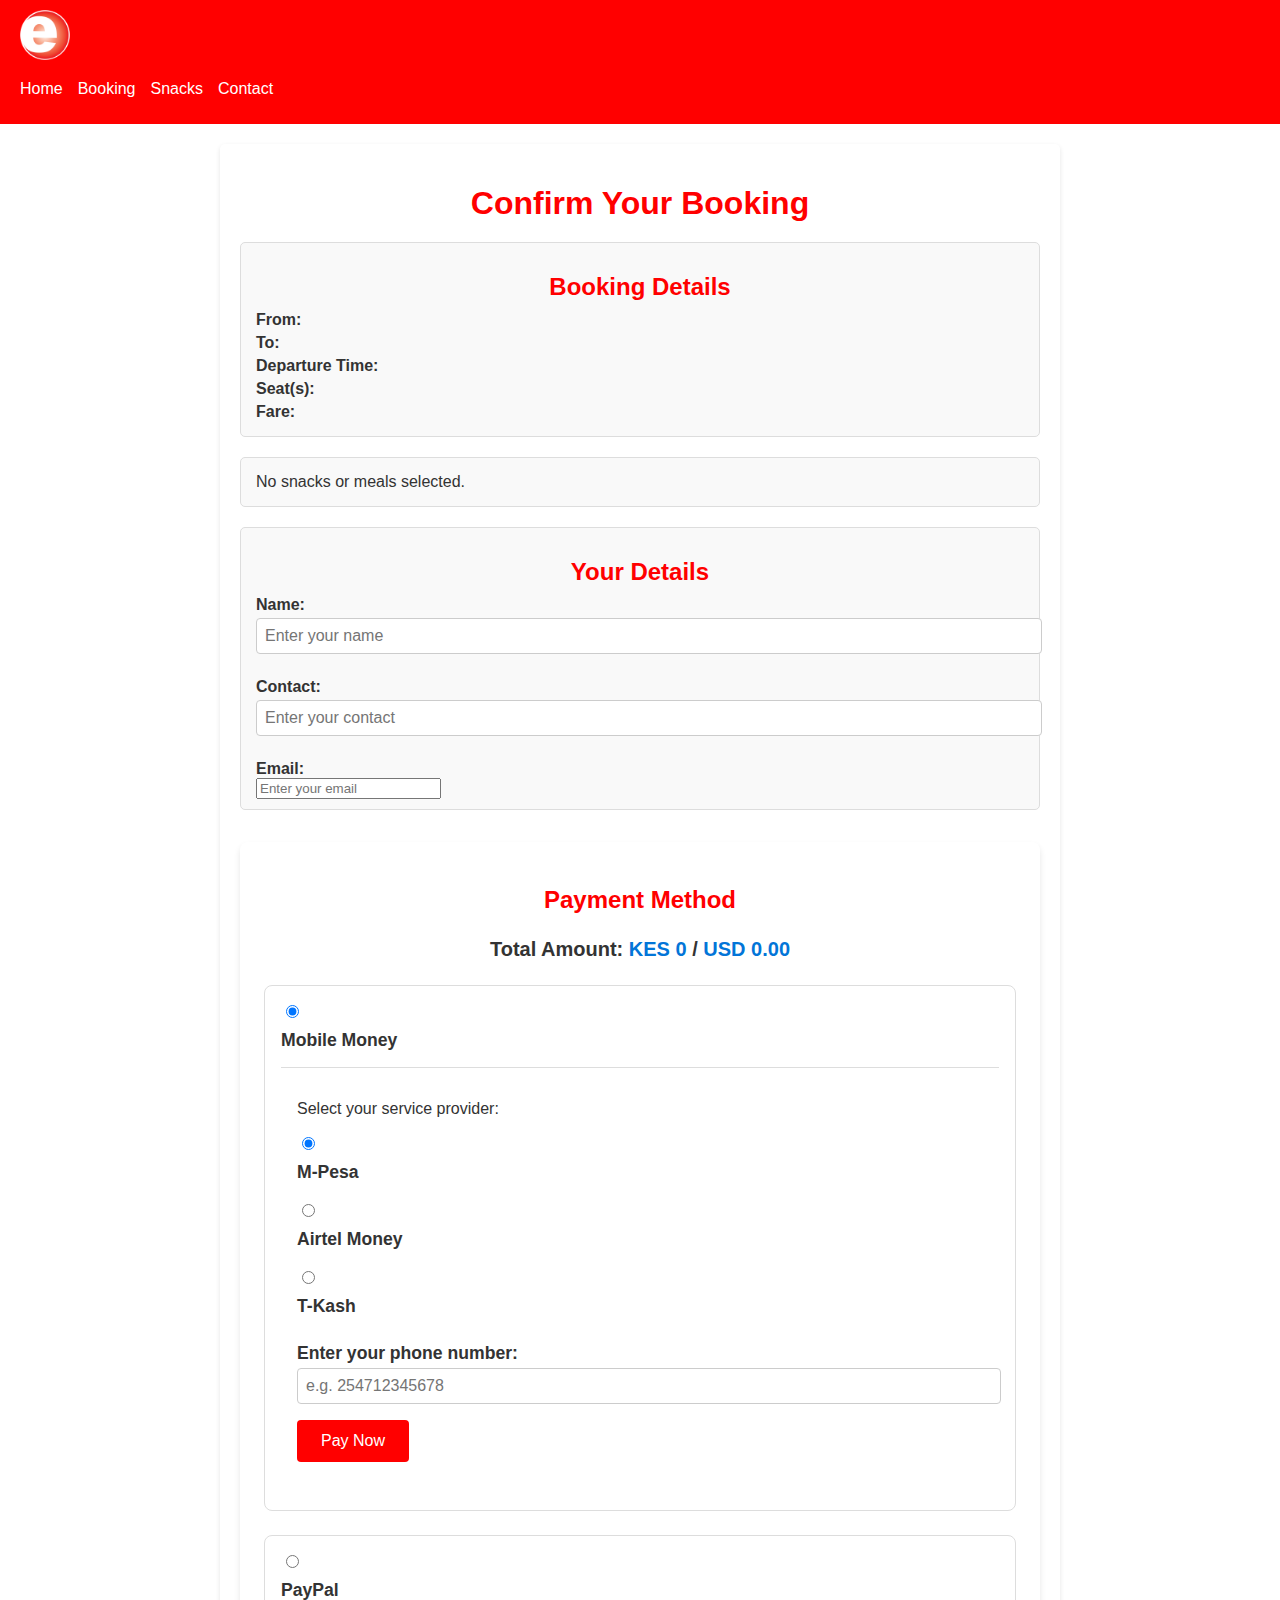
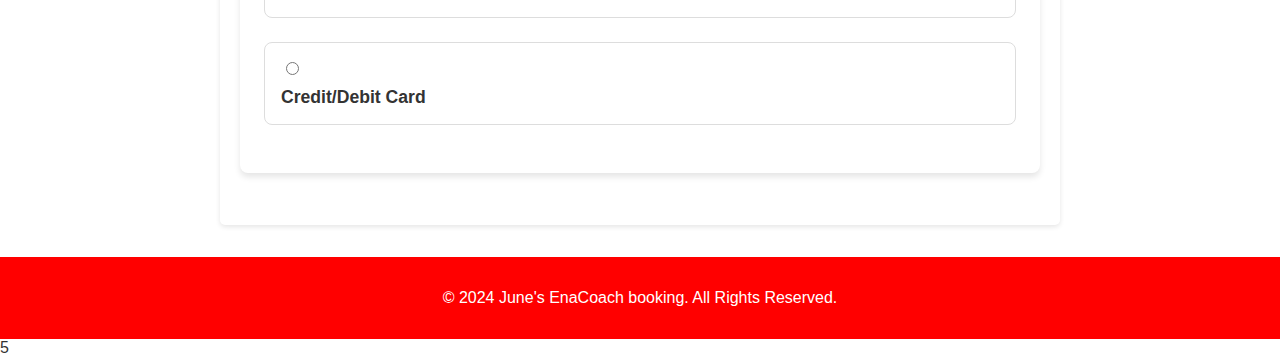
<file: confirmation.html>
<!DOCTYPE html>
<html lang="en">
<head>
    <meta charset="UTF-8">
    <meta name="viewport" content="width=device-width, initial-scale=1.0">
    <title>Booking Confirmation</title>
    <link rel="stylesheet" href="confirm.css">
</head>
<body>
    <header>
        <nav>
            <a href="index.html" class="logo"><img src="icon.png"></a>
            <ul>
                <li><a href="index.html">Home</a></li>
                <li><a href="home.html">Booking</a></li>
                <li><a href="snacks.html">Snacks</a></li>
                <li><a href="contact.html">Contact</a></li>
            </ul>
        </nav>
    </header>

    <main>
        <section class="confirmation">
            <h1>Confirm Your Booking</h1>

            <!-- Booking Details -->
            <div class="details-section">
                <h2>Booking Details</h2>
                <p><strong>From:</strong> <span id="from"></span></p>
                <p><strong>To:</strong> <span id="to"></span></p>
                <p><strong>Departure Time:</strong> <span id="confirm-date"></span></p>
                <p><strong>Seat(s):</strong> <span id="seats"></span></p>
                <p><strong>Fare:</strong> <span id="totalCost"></span></p>
            </div>

            <!-- Snacks & Meals -->
            <div class="details-section" id="cart-details"></div>

            <!-- Personal Details -->
            <div class="details-section">
                <h2>Your Details</h2>
                <label for="name">Name:</label>
                <input type="text" id="name" placeholder="Enter your name">

                <label for="contact">Contact:</label>
                <input type="tel" id="contact" placeholder="Enter your contact">

                <label for="email">Email:</label>
                <input type="email" id="email" placeholder="Enter your email">
            </div>

            <!-- Payment Details -->
            <section class="payment">
    <h2>Payment Method</h2>
                <p class="total-amount">Total Amount: <span id="total-amount">KES 0.00</span> / <span id="total-amount-usd">USD 0.00</span></p>

    <div class="payment-options">
        <!-- Mobile Money Payment -->
        <div class="payment-option">
            <input type="radio" id="mobile-money" name="payment-method" value="mobile-money" checked>
            <label for="mobile-money">Mobile Money</label>
            <div class="mobile-payment-form">
                <p>Select your service provider:</p>
                <input type="radio" id="mpesa" name="mobile-service" value="mpesa" checked>
                <label for="mpesa">M-Pesa</label><br>
                <input type="radio" id="airtel" name="mobile-service" value="airtel">
                <label for="airtel">Airtel Money</label><br>
                <input type="radio" id="tkash" name="mobile-service" value="tkash">
                <label for="tkash">T-Kash</label><br>
                <form id="mpesaForm">
                    <label for="phone-number">Enter your phone number:</label>
                    <input type="tel" id="phone-number" placeholder="e.g. 254712345678">
                    <button type="submit" onclick="payment()" id="pay-mobile-money">Pay Now</button>
                </form>
                <p id="payment-status"></p>
            </div>
        </div>

        <!-- PayPal Payment -->
        <div class="payment-option">
            <input type="radio" id="paypal" name="payment-method" value="paypal">
            <label for="paypal">PayPal</label>
            <div class="paypal-payment-form">
                <p>You will be redirected to PayPal to complete your payment in USD.</p>
                <button id="pay-paypal">Proceed to PayPal</button>
            </div>
        </div>

        <!-- Card Payment -->
        <div class="payment-option">
            <input type="radio" id="card" name="payment-method" value="card">
            <label for="card">Credit/Debit Card</label>
            <div class="card-payment-form">
                <label for="card-name">Name on Card:</label>
                <input type="text" id="card-name" placeholder="Full Name">
                <label for="card-number">Card Number:</label>
                <input type="text" id="card-number" placeholder="e.g. 1234 5678 9012 3456">
                <label for="card-expiry">Expiry Date:</label>
                <input type="month" id="card-expiry">
                <label for="card-cvv">CVV:</label>
                <input type="text" id="card-cvv" placeholder="e.g. 123">
                <button id="pay-card">Pay Now</button>
            </div>
        </div>
    </div>
</section>
        </section>
    </main>

    <footer>
        <p>&copy; 2024 June's EnaCoach booking. All Rights Reserved.</p>
    </footer>
    <script src="confirm.js"></script>
    <script>
        const busData = JSON.parse(localStorage.getItem("selectedBus"));
        const seats = JSON.parse(localStorage.getItem("selectedSeats"));
        const totalCost = localStorage.getItem("totalCost");

        document.getElementById("from").textContent = busData.route.split(" to ")[0];
        document.getElementById("to").textContent = busData.route.split(" to ")[1];
        document.getElementById("confirm-date").textContent = busData.busTime;
        document.getElementById("seats").textContent = seats.join(", ") || "None";
        document.getElementById("fare").textContent = `KES ${busData.fare}`;
        document.getElementById("total-amount").textContent = `KES ${totalCost}`;
    </script>
</body>
</html>5
</file>
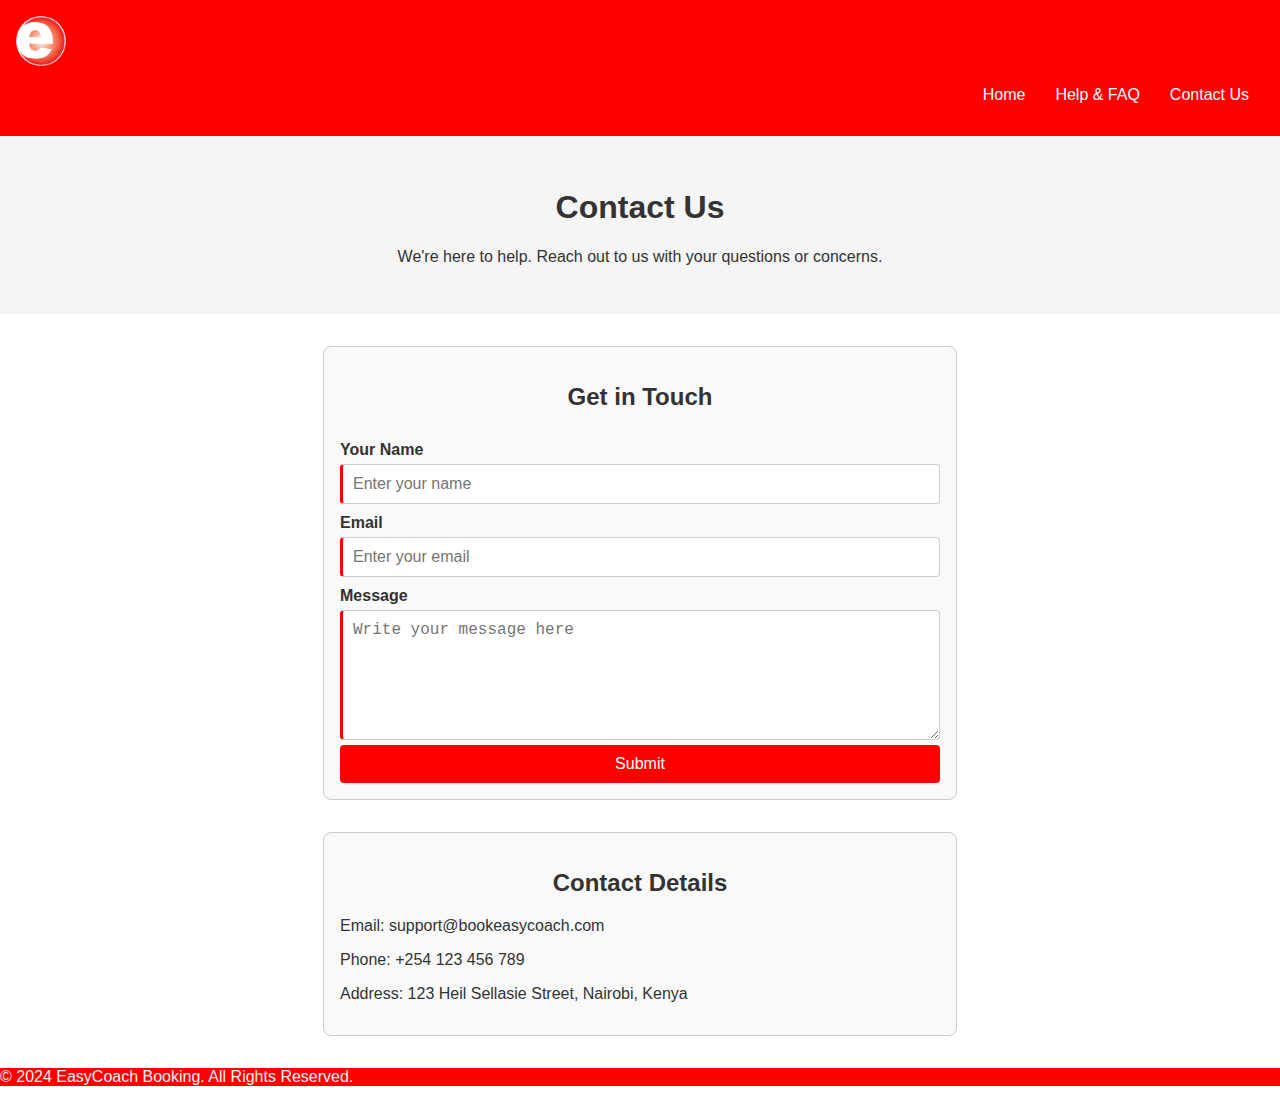
<file: contact.html>
<!DOCTYPE html>
<html lang="en">
<head>
    <meta charset="UTF-8">
    <meta name="viewport" content="width=device-width, initial-scale=1.0">
    <title>Contact Us</title>
    <link rel="stylesheet" href="contact.css">
</head>
<body>
    <header>
        <nav>
            <a href="index.html" class="logo"><img src="icon.png" alt="Logo"></a>
            <ul>
                <li><a href="index.html">Home</a></li>
                <li><a href="faq.html">Help & FAQ</a></li>
                <li><a href="contact.html" class="active">Contact Us</a></li>
            </ul>
        </nav>
    </header>

    <main>
        <section class="contact-header">
            <h1>Contact Us</h1>
            <p>We're here to help. Reach out to us with your questions or concerns.</p>
        </section>

        <section class="contact-form">
            <h2>Get in Touch</h2>
            <form id="contactForm">
                <label for="name">Your Name</label>
                <input type="text" id="name" name="name" placeholder="Enter your name" required>
                
                <label for="email">Email</label>
                <input type="email" id="email" name="email" placeholder="Enter your email" required>
                
                <label for="message">Message</label>
                <textarea id="message" name="message" placeholder="Write your message here" rows="6" required></textarea>
                
                <button type="submit">Submit</button>
            </form>
        </section>

        <section class="contact-details">
            <h2>Contact Details</h2>
            <p>Email: support@bookeasycoach.com</p>
            <p>Phone: +254 123 456 789</p>
            <p>Address: 123 Heil Sellasie Street, Nairobi, Kenya</p>
        </section>
    </main>

    <footer>
        <p>&copy; 2024 EasyCoach Booking. All Rights Reserved.</p>
    </footer>

    <script src="contact.js"></script>
</body>
</html>
</file>
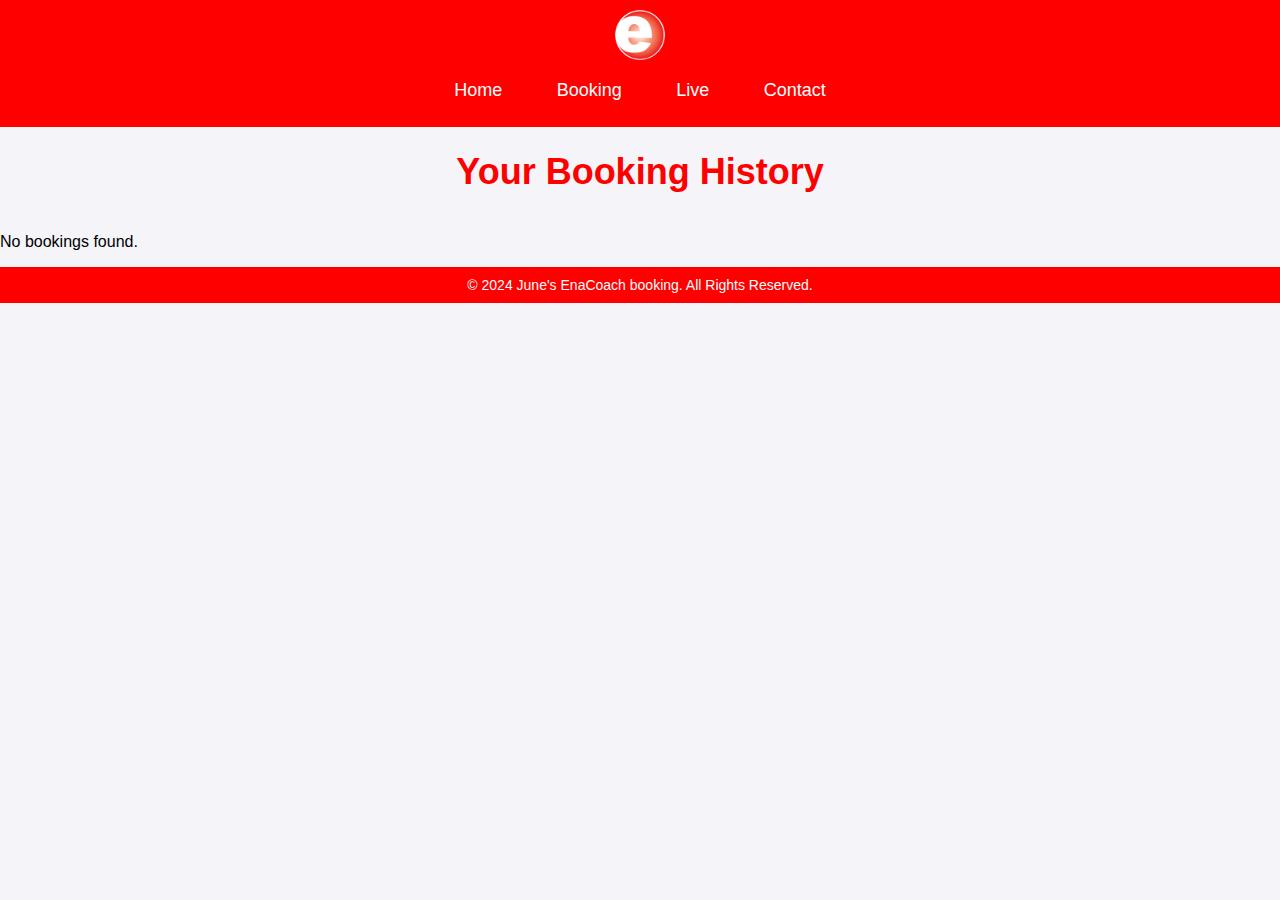
<file: history.html>
<!DOCTYPE html>
<html lang="en">
<head>
    <meta charset="UTF-8">
    <meta name="viewport" content="width=device-width, initial-scale=1.0">
    <title>Booking History</title>
    <link rel="stylesheet" href="history.css">
</head>
<body>
    <header>
        <nav>
            <a href="index.html" class="logo"><img src="icon.png"></a>
            <ul>
                <li><a href="index.html">Home</a></li>
                <li><a href="home.html">Booking</a></li>
                <li><a href="maps.html">Live</a></li>
                <li><a href="contact.html">Contact</a></li>
            </ul>
        </nav>
    </header>

    <main>
        <h1>Your Booking History</h1>
        <div id="history-container"></div>
    </main>

    <footer>
        <p>&copy; 2024 June's EnaCoach booking. All Rights Reserved.</p>
    </footer>
    <script src="history.js"></script>
</body>
</html>
</file>
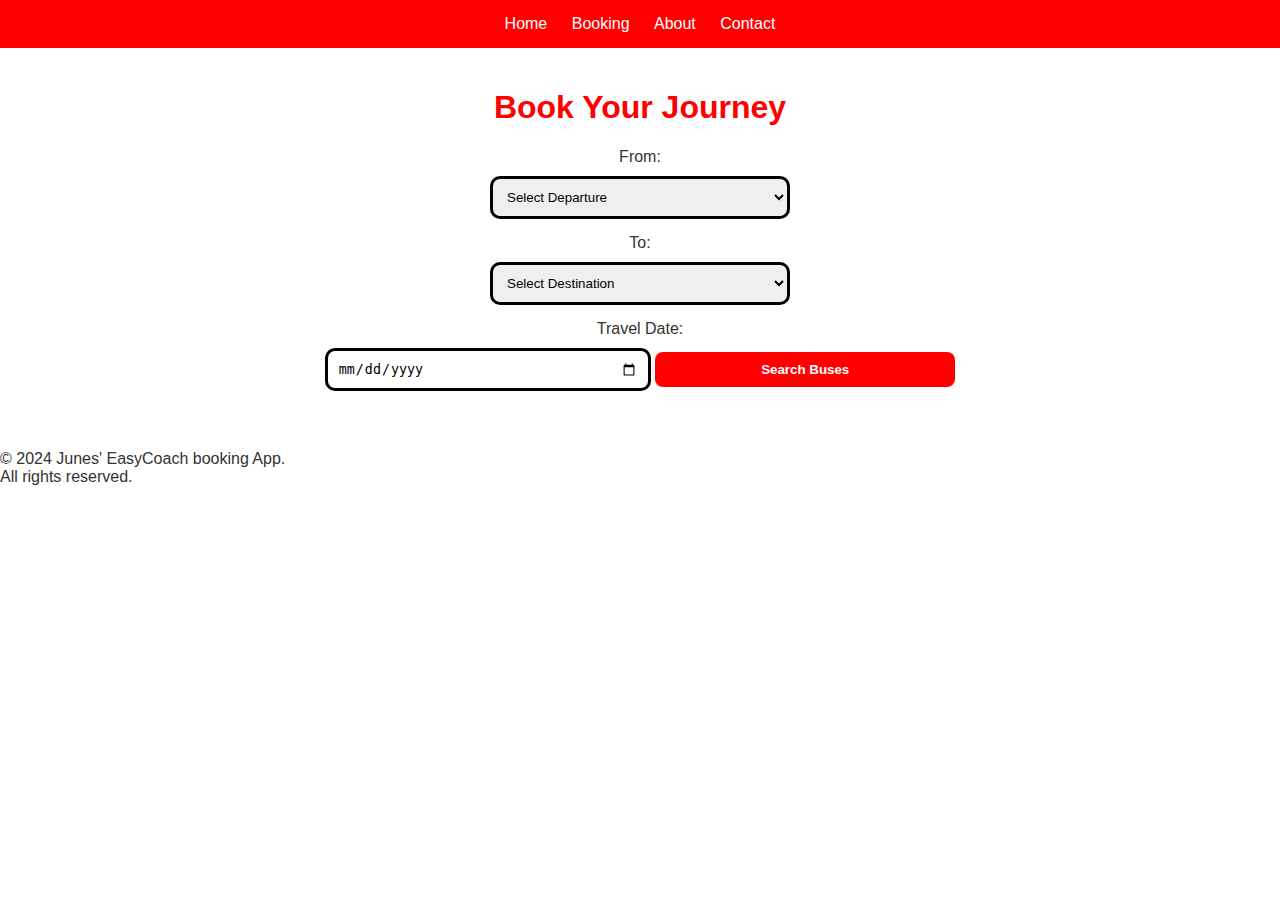
<file: home.html>
<!DOCTYPE html>
<html lang="en">
<head>
    <meta charset="UTF-8">
    <meta name="viewport" content="width=device-width, initial-scale=1.0">
    <title>Bus Booking</title>
    <link rel="stylesheet" href="home.css">
</head>
<body>
    <!-- Navigation -->
    <nav>
        <ul>
            <li><a href="index.html">Home</a></li>
            <li><a href="booking.html" class="active">Booking</a></li>
            <li><a href="about.html">About</a></li>
            <li><a href="contact.html">Contact</a></li>
        </ul>
    </nav>

    <!-- Booking Details Form -->
    <section id="booking-section">
        <h1>Book Your Journey</h1>
        <form id="search-form">
            <label for="from">From:</label>
            <select id="from" name="from" required>
                <option value="" disabled selected>Select Departure</option>
                <option value="Nairobi">NAIROBI</option>
                <option value="Mombasa">MOMBASA</option>
                <option value="Kisumu">KISUMU</option>
                <option value="Awendo">AWENDO</option>
                <option value="Migori">MIGORI</option>
                <option value="Siaya">SIAYA</option>
                <option value="Homabay">HOMABAY</option>
                <!-- Add other options as needed -->
            </select>

            <label for="to">To:</label>
            <select id="to" name="to" required>
                <option value="" disabled selected>Select Destination</option>
                <option value="Nairobi">NAIROBI</option>
                <option value="Mombasa">MOMBASA</option>
                <option value="Kisumu">KISUMU</option>
                <option value="Awendo">AWENDO</option>
                <option value="Migori">MIGORI</option>
                <option value="Siaya">SIAYA</option>
                <option value="Homabay">HOMABAY</option>
                <!-- Add other options as needed -->
            </select>

            <label for="date">Travel Date:</label>
            <input type="date" id="date" name="booking-date" required>

            <button type="button" onclick="searchBuses()"><b>Search Buses</b></button>
        </form>
    </section>

    <!-- Available Buses Section -->
    <section id="available-buses" style="display: none;">
        <h2>Available Buses</h2>
        <div id="bus-list">
            <!-- List of available buses will be displayed here dynamically -->
        </div>
    </section>

    <!-- Seat Selection Section -->
    <section id="seat-selection" style="display: none;">
        <h2>Select Your Seats</h2>
        <div id="seat-map-container">
            <div id="seat-map">
                <!-- Seat map will be dynamically generated -->
            </div>
            <p id="selected-seats" data-selected-seats="">Selected Seats: None</p><br>
            <p> <strong>Total:</strong><span id="total-cost"></span></p>
        </div>
        <button type="button" onclick="addSnacks()">Add Snacks</button>
    </section>
    <br>
    </section>

    <!-- Footer -->
    <footer>
        <p>&copy; 2024 Junes' EasyCoach booking App.<br> All rights reserved.</p>
    </footer>

    <script src="home.js"></script>
</body>
</html>
</file>
<file: confirm.css>
body {
    font-family: Arial, sans-serif;
    margin: 0;
    padding: 0;
    color: #333;
    background-color: #fff;
}

/* Header */
header {
    background-color: red;
    color: white;
    padding: 10px 20px;
}

header .logo {
    text-decoration: none;
}
header .logo img{
    width: 50px;
    height: 50px;
}

header ul {
    list-style: none;
    padding: 0;
    display: flex;
    gap: 15px;
}

header ul li a {
    color: white;
    text-decoration: none;
}

header ul li a.active {
    font-weight: bold;
    text-decoration: underline;
}
.confirmation {
    max-width: 800px;
    margin: 20px auto;
    padding: 20px;
    background-color: #fff;
    border-radius: 5px;
    box-shadow: 0 2px 5px rgba(0, 0, 0, 0.1);
}

.confirmation h1 {
    text-align: center;
    color: red;
    margin-bottom: 20px;
}

.details-section {
    margin-bottom: 20px;
    padding: 10px 15px;
    border: 1px solid #ddd;
    border-radius: 5px;
    background-color: #f9f9f9;
}

.details-section h2 {
    margin-bottom: 10px;
    color: red;
}

.details-section p, .details-section ul, .details-section form {
    margin: 5px 0;
}

.details-section ul {
    list-style: none;
    padding: 0;
}

.details-section ul li {
    padding: 5px 0;
}

#confirm-button {
    display: block;
    margin: 20px auto;
    background-color: red;
    color: white;
    border: none;
    padding: 10px 20px;
    font-size: 16px;
    cursor: pointer;
    border-radius: 3px;
}

#confirm-button:hover {
    background-color: darkred;
}

h2 {
    text-align: center;
    color: red;
}

.payment {
    max-width: 800px;
    margin: 2rem auto;
    padding: 1.5rem;
    background: #fff;
    border-radius: 8px;
    box-shadow: 0 4px 6px rgba(0, 0, 0, 0.1);
}

.payment-options {
    margin-top: 1.5rem;
}

.payment-option {
    margin-bottom: 1.5rem;
    border: 1px solid #ddd;
    border-radius: 8px;
    padding: 1rem;
}

.payment-option input[type="radio"] {
    margin-right: 10px;
}

.payment-option label {
    font-size: 1.1rem;
    font-weight: bold;
    color: #333;
}

.mobile-payment-form,
.paypal-payment-form,
.card-payment-form {
    margin-top: 1rem;
    display: none; /* Default hidden */
    padding: 1rem;
    border-top: 1px solid #ddd;
}

.payment-option input[type="radio"]:checked ~ .mobile-payment-form,
.payment-option input[type="radio"]:checked ~ .paypal-payment-form,
.payment-option input[type="radio"]:checked ~ .card-payment-form {
    display: block; /* Show on radio select */
}

label {
    display: block;
    margin-top: 0.5rem;
    font-weight: bold;
}

input[type="text"],
input[type="tel"],
input[type="month"] {
    width: 100%;
    padding: 0.5rem;
    margin-top: 0.25rem;
    margin-bottom: 1rem;
    border: 1px solid #ccc;
    border-radius: 4px;
    font-size: 1rem;
}

button {
    background-color: red;
    color:white;
    padding: 0.75rem 1.5rem;
    font-size: 1rem;
    border: none;
    border-radius: 4px;
    cursor: pointer;
}

button:hover {
    background-color: #025aa5;
}

.total-amount {
    text-align: center;
    font-size: 1.25rem;
    font-weight: bold;
    margin-top: 1.5rem;
}

.total-amount span {
    color: #0275d8;
}

footer {
    text-align: center;
    padding: 1rem;
    background-color: red;
    color: #fff;
    margin-top: 2rem;
}
</file>
<file: contact.css>
body {
    font-family: Arial, sans-serif;
    margin: 0;
    padding: 0;
    background: #fff;
    color: #333;
}

header {
    background: red;
    color: white;
    padding: 1rem;
}

header nav ul {
    list-style: none;
    display: flex;
    justify-content: flex-end;
}

nav img{
    width: 50px;
    height: 50px;
}

header nav ul li {
    margin: 0 15px;
}

header nav ul li a {
    text-decoration: none;
    color: white;
}

.contact-header {
    text-align: center;
    padding: 2rem;
    background: whitesmoke;
}

.contact-form, .contact-details {
    max-width: 600px;
    margin: 2rem auto;
    padding: 1rem;
    background: #f9f9f9;
    border: 1px solid #ccc;
    border-radius: 8px;
}

.contact-form h2, .contact-details h2 {
    text-align: center;
}

.contact-form form {
    display: flex;
    flex-direction: column;
}

.contact-form form label {
    margin-top: 10px;
    font-weight: bold;
}

.contact-form form input, 
.contact-form form textarea, 
.contact-form form button {
    margin-top: 5px;
    padding: 10px;
    font-size: 1rem;
    border: 1px solid #ccc;
    border-radius: 4px;
    border-left: 3px solid red;
}

.contact-form form button {
    background: red;
    color: white;
    border: none;
    cursor: pointer;
}

.contact-form form button:hover {
    background: darkred;
}

footer{
    background-color: red;
    color: whitesmoke;
}
</file>
<file: history.css>
/* Global Styles */
body {
    font-family: Arial, sans-serif;
    margin: 0;
    padding: 0;
    background-color: #f4f4f9;
}

/* Navigation Bar */
nav {
    background-color: red;
    padding: 10px 0;
    text-align: center;
}

nav a img{
    width: 50px;
    height: 50px;
}
nav ul {
    list-style: none;
    padding: 0;
}

nav ul li {
    display: inline;
    margin: 0 15px;
}

nav ul li a {
    color: #fff;
    text-decoration: none;
    font-size: 18px;
    padding: 10px;
}

nav ul li a:hover {
    background-color: red;
    border-radius: 5px;
}

/* Main Section */
#history-section {
    padding: 20px;
    max-width: 1200px;
    margin: 0 auto;
}

/* Header */
h1 {
    text-align: center;
    color: red;
    font-size: 36px;
    margin-bottom: 40px;
}

/* History Table */
table {
    width: 100%;
    margin: 20px 0;
    border-collapse: collapse;
    border: 1px solid red;
}

table th,
table td {
    padding: 15px;
    text-align: left;
    border: 1px solid red;
}

table th {
    background-color: red;
    color: white;
}

table td {
    background-color: #fff;
}

table tr:nth-child(even) {
    background-color: #f9f9f9;
}

table tr:hover {
    background-color: #f1f1f1;
}

/* Receipt Button */
.download-receipt-btn {
    display: inline-block;
    padding: 10px 15px;
    background-color: red;
    color: white;
    text-decoration: none;
    border-radius: 5px;
    text-align: center;
    font-weight: bold;
    transition: background-color 0.3s ease;
}

.download-receipt-btn:hover {
    background-color: darkred;
}

/* Footer */
footer {
    background-color: red;
    color: white;
    padding: 10px 0;
    text-align: center;
    position: relative;
    bottom: 0;
    width: 100%;
}

footer p {
    margin: 0;
    font-size: 14px;
}
</file>
<file: home.css>
/* General Styling */
body {
    font-family: Arial, sans-serif;
    background-color: #fff;
    color: #333;
    margin: 0;
}

/* Navigation */
nav {
    background-color: red;
    color: white;
    padding: 15px;
    text-align: center;
}

nav ul {
    list-style: none;
    margin: 0;
    padding: 0;
}

nav ul li {
    display: inline;
    margin: 0 10px;
}

nav ul li a {
    color: white;
    text-decoration: none;
}

/* Booking Form */
#booking-section, #available-buses, #seat-selection {
    padding: 20px;
    text-align: center;
}

#booking-section h1, #available-buses h2, #seat-selection h2 {
    color: red;
}

form label {
    display: block;
    margin: 10px 0 5px;
}

form select, form input, form button {
    padding: 10px;
    margin: 5px 0;
    width: 100%;
    max-width: 300px;
    border: 3px solid black;
    border-radius: 10px;
}

form button {
    background-color: red;
    color: white;
    border: none;
    cursor: pointer;
    border-radius: 8px;
}

#available-buses{
    border: 2px solid darkred;
    border-radius: 8px;
}

.bus-list {
    border: 2px solid red;
    border-radius: 8px;
}

/* Seat Selection */
#seat-map {
    display: flex;
    flex-direction: column;
    gap: 10px;
    justify-content: center;
    margin-top: 20px;
}

.row {
    display: flex;
    justify-content: center;
    gap: 20px;
}

.seat {
    width: 40px;
    height: 40px;
    background-color: lightgray;
    border: 1px solid #333;
    text-align: center;
    line-height: 40px;
    cursor: pointer;
    border-radius: 5px;
    font-weight: bold;
}

.seat.selected {
    background-color: red;
    color: white;
}

.aisle {
    width: 20px;
    height: 100%;
    background-color: #ccc;
}

#seat-map {
    max-width: 100%;
    overflow-x: auto;
}
</file>
